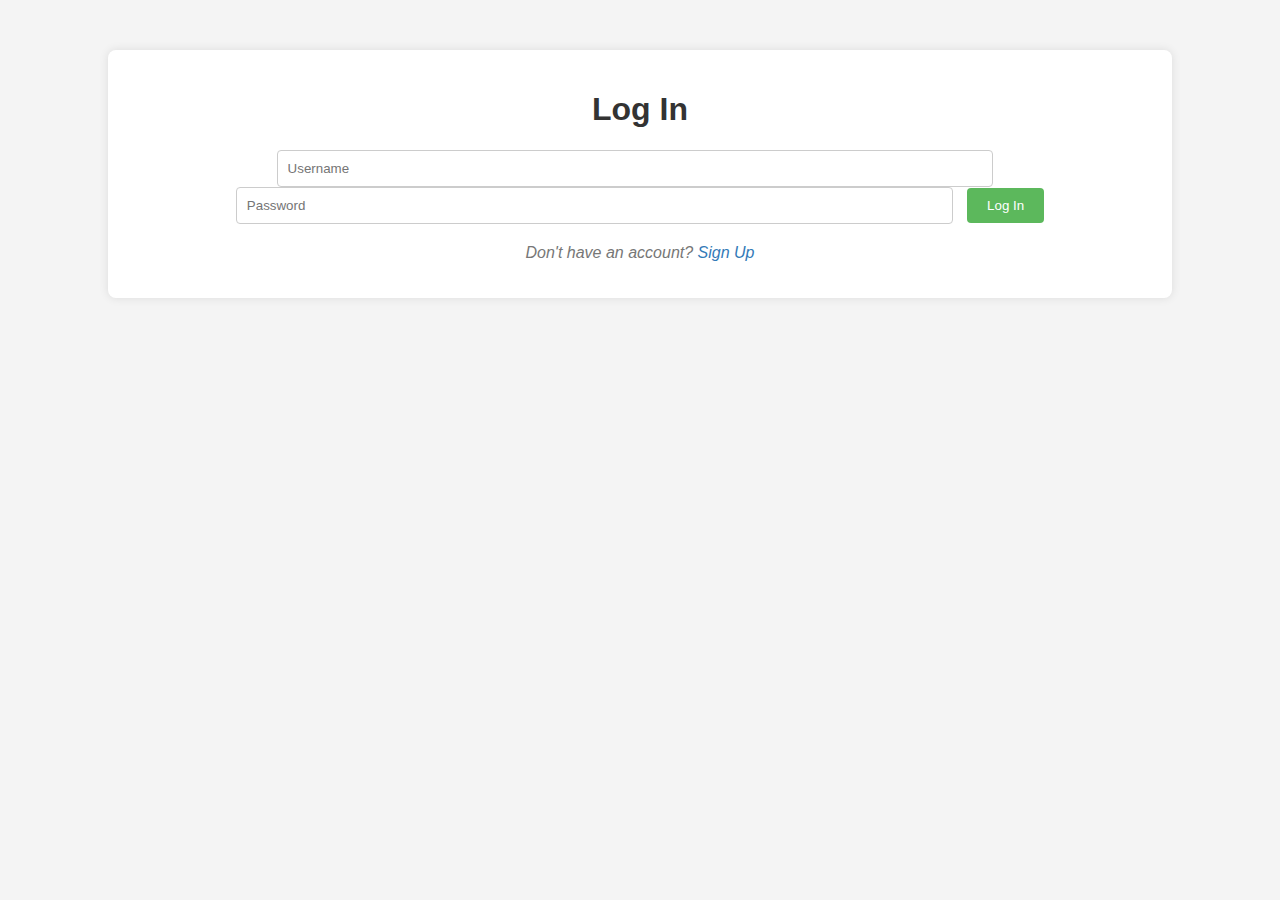
<file: templates/login.html>
<!DOCTYPE html>
<html lang="en">
<head>
    <meta charset="UTF-8">
    <meta name="viewport" content="width=device-width, initial-scale=1.0">
    <title>Log In</title>
    <link rel="stylesheet" type="text/css" href="/static/style.css">
    <script src="/static/auth.js" defer></script>
</head>
<body>
    <div class="container">
        <!-- Login heading -->
        <h1>Log In</h1>
        <!-- Error message container -->
        <div id="login-error" class="alert" style="display: none;"></div>
        <!-- Login form -->
        <form id="loginForm">
            <!-- Username input field -->
            <input type="text" name="username" placeholder="Username" required>
            <!-- Password input field -->
            <input type="password" name="password" placeholder="Password" required>
            <!-- Submit button -->
            <button type="submit">Log In</button>
        </form>
        <!-- Sign up link -->
        <p>Don't have an account? <a href="/signup">Sign Up</a></p>
    </div>
</body>
</html>
</file>
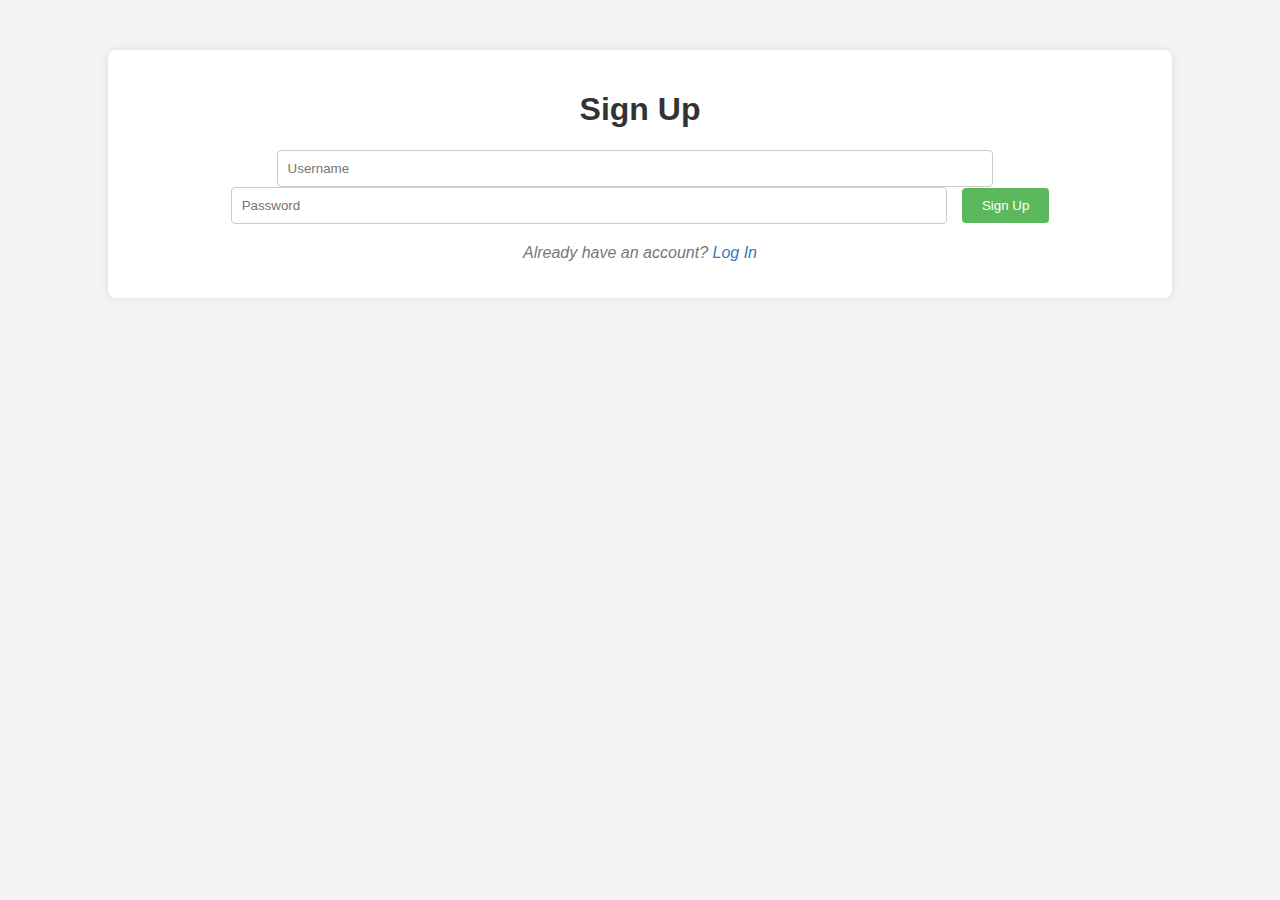
<file: templates/signup.html>
<!DOCTYPE html>
<html lang="en">
<head>
    <meta charset="UTF-8">
    <meta name="viewport" content="width=device-width, initial-scale=1.0">
    <title>Sign Up</title>
    <link rel="stylesheet" type="text/css" href="/static/style.css">
    <script src="/static/auth.js" defer></script>
</head>
<body>
    <div class="container">
        <!-- Sign Up heading -->
        <h1>Sign Up</h1>
        <!-- Error message container -->
        <div id="signup-error" class="alert" style="display: none;"></div>
        <!-- Sign Up form -->
        <form id="signupForm">
            <!-- Username input field -->
            <input type="text" name="username" placeholder="Username" required>
            <!-- Password input field -->
            <input type="password" name="password" placeholder="Password" required>
            <!-- Sign Up button -->
            <button type="submit">Sign Up</button>
        </form>
        <!-- Log In link -->
        <p>Already have an account? <a href="/login">Log In</a></p>
    </div>
</body>
</html>
</file>
<file: static/style.css>
/* Set the font family, background color, margin, and padding for the body */
body {
    font-family: Arial, sans-serif;
    background-color: #f4f4f4;
    margin: 0;
    padding: 0;
}

/* Set the width, margin, padding, background, box shadow, and border radius for the container */
.container {
    width: 80%;
    margin: 50px auto;
    padding: 20px;
    background: white;
    box-shadow: 0 0 10px rgba(0,0,0,0.1);
    border-radius: 8px;
}

/* Set the text alignment and color for the h1 heading */
h1 {
    text-align: center;
    color: #333;
}

/* Set the color for the h3 heading */
h3 {
    color: #333;
}

/* Set the margin bottom and text alignment for the form */
form {
    margin-bottom: 20px;
    text-align: center;
}

/* Set the width, padding, margin right, border, and border radius for the input fields */
input[type="text"],
input[type="password"],
input[type="date"],
input[type="number"] {
    width: 70%;
    padding: 10px;
    margin-right: 10px;
    border: 1px solid #ccc;
    border-radius: 4px;
    box-sizing: border-box;
}

/* Set the padding, background color, color, border, border radius, and cursor for the button */
button {
    padding: 10px 20px;
    background-color: #5cb85c;
    color: white;
    border: none;
    border-radius: 4px;
    cursor: pointer;
    box-sizing: border-box;
}

/* Set the background color for the button on hover */
button:hover {
    background-color: #4cae4c;
}

/* Set the border, padding, and border radius for the todoTasks and completedTasks */
#todoTasks, #completedTasks {
    border: 1px solid #ccc;
    padding: 10px;
    border-radius: 4px;
    margin-bottom: 20px;
}

/* Set the padding and border bottom for the todoTasks and completedTasks divs */
#todoTasks div, #completedTasks div {
    padding: 10px;
    border-bottom: 1px solid #ccc;
}

/* Remove the border bottom for the last child of todoTasks and completedTasks divs */
#todoTasks div:last-child, #completedTasks div:last-child {
    border-bottom: none;
}

/* Set the color and text decoration for links */
a {
    color: #337ab7;
    text-decoration: none;
}

/* Set the text decoration for links on hover */
a:hover {
    text-decoration: underline;
}

/* Set the color, font style, and text alignment for paragraphs */
p {
    color: #777;
    font-style: italic;
    text-align: center;
}

/* Set the border, height, background color, and margin for the horizontal rule */
hr {
    border: none;
    height: 1px;
    background-color: #ccc;
    margin: 20px 0;
}
</file>
